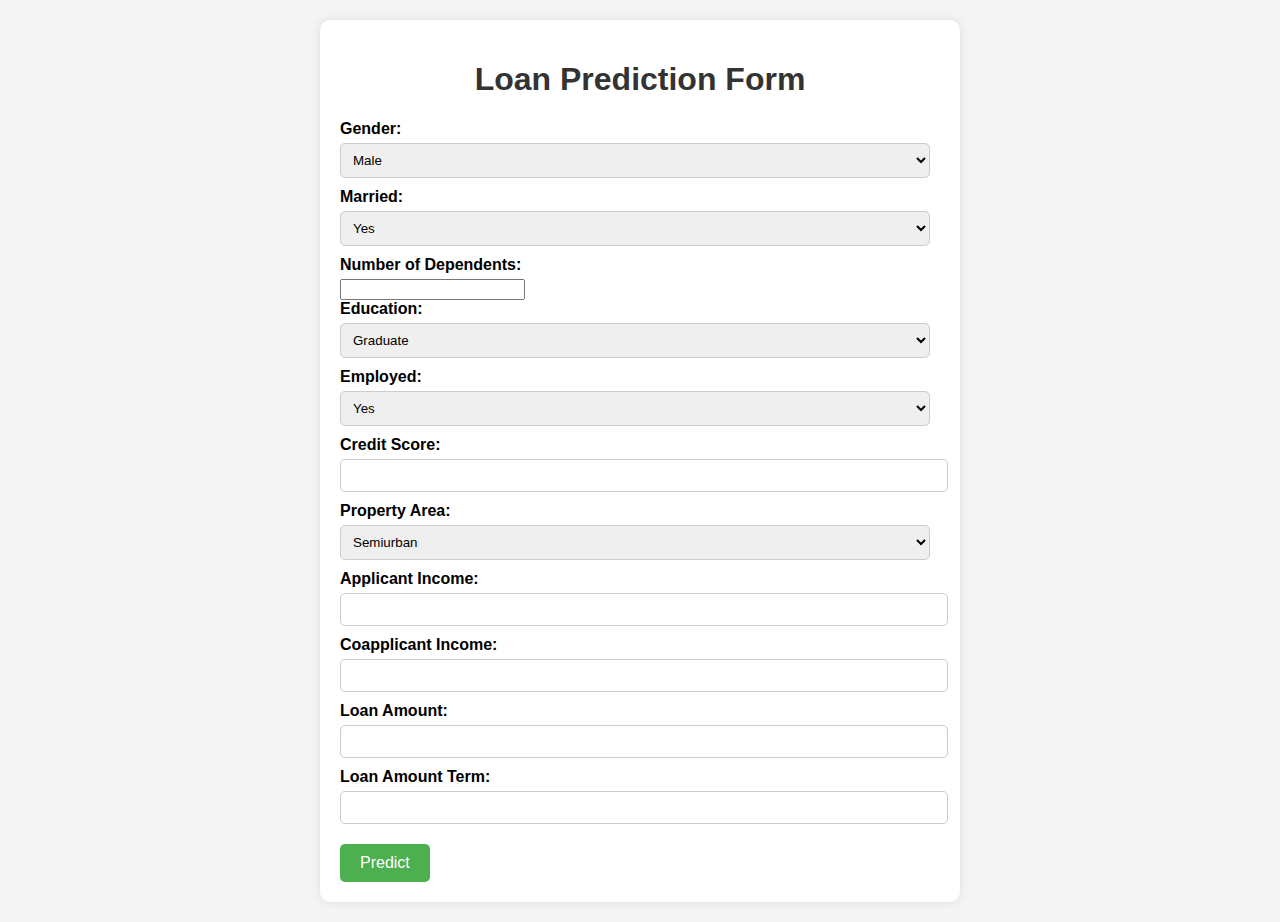
<file: mysite/loanPrediction/templates/index.html>
<!DOCTYPE html>
<html lang="en">
<head>
    <meta charset="UTF-8">
    <meta name="viewport" content="width=device-width, initial-scale=1.0">
    <title>Loan Prediction</title>
    

    <style>
        body {
    font-family: Arial, sans-serif;
    background-color: #f4f4f4;
    margin: 0;
    padding: 0;
}

.container {
    max-width: 600px;
    margin: 20px auto;
    background-color: #fff;
    border-radius: 10px;
    padding: 20px;
    box-shadow: 0 0 10px rgba(0, 0, 0, 0.1);
}

h1 {
    text-align: center;
    color: #333;
}

form {
    margin-top: 20px;
}

label {
    display: block;
    margin-bottom: 5px;
    font-weight: bold;
}

select, input[type="number"] {
    width: calc(100% - 10px);
    padding: 8px;
    margin-bottom: 10px;
    border-radius: 5px;
    border: 1px solid #ccc;
}

button[type="submit"] {
    background-color: #4CAF50;
    color: white;
    padding: 10px 20px;
    border: none;
    border-radius: 5px;
    cursor: pointer;
    font-size: 16px;
    margin-top: 10px;
}

button[type="submit"]:hover {
    background-color: #45a049;
}

@media screen and (max-width: 600px) {
    .container {
        width: 90%;
        margin: 20px auto;
    }
}

    </style>

</head>
<body>
    <div class="container">
    <h1>Loan Prediction Form</h1>
    <form action="/predict" method="post">
        <label for="gender">Gender:</label>
        <select name="gender" id="gender">
            <option value="Male">Male</option>
            <option value="Female">Female</option>
        </select>
        <br>
        <label for="married">Married:</label>
        <select name="married" id="married">
            <option value="Yes">Yes</option>
            <option value="No">No</option>
        </select>
        <br>
        <label for="dependents">Number of Dependents:</label>
        <input type="text" name="dependents" id="dependents">
        <br>
        <label for="education">Education:</label>
        <select name="education" id="education">
            <option value="Graduate">Graduate</option>
            <option value="Not Graduate">Not Graduate</option>
        </select>
        <br>
        <label for="employed">Employed:</label>
        <select name="employed" id="employed">
            <option value="Yes">Yes</option>
            <option value="No">No</option>
        </select>
        <br>
        <label for="credit">Credit Score:</label>
        <input type="number" name="credit" id="credit" step="0.01">
        <br>
        <label for="area">Property Area:</label>
        <select name="area" id="area">
            <option value="Semiurban">Semiurban</option>
            <option value="Urban">Urban</option>
            <option value="Rural">Rural</option>
        </select>
        <br>
        <label for="ApplicantIncome">Applicant Income:</label>
        <input type="number" name="ApplicantIncome" id="ApplicantIncome" step="0.01">
        <br>
        <label for="CoapplicantIncome">Coapplicant Income:</label>
        <input type="number" name="CoapplicantIncome" id="CoapplicantIncome" step="0.01">
        <br>
        <label for="LoanAmount">Loan Amount:</label>
        <input type="number" name="LoanAmount" id="LoanAmount" step="0.01">
        <br>
        <label for="Loan_Amount_Term">Loan Amount Term:</label>
        <input type="number" name="Loan_Amount_Term" id="Loan_Amount_Term" step="0.01">
        <br>
        <button type="submit">Predict</button>
    </form>
</div>
</body>
</html>
</file>
